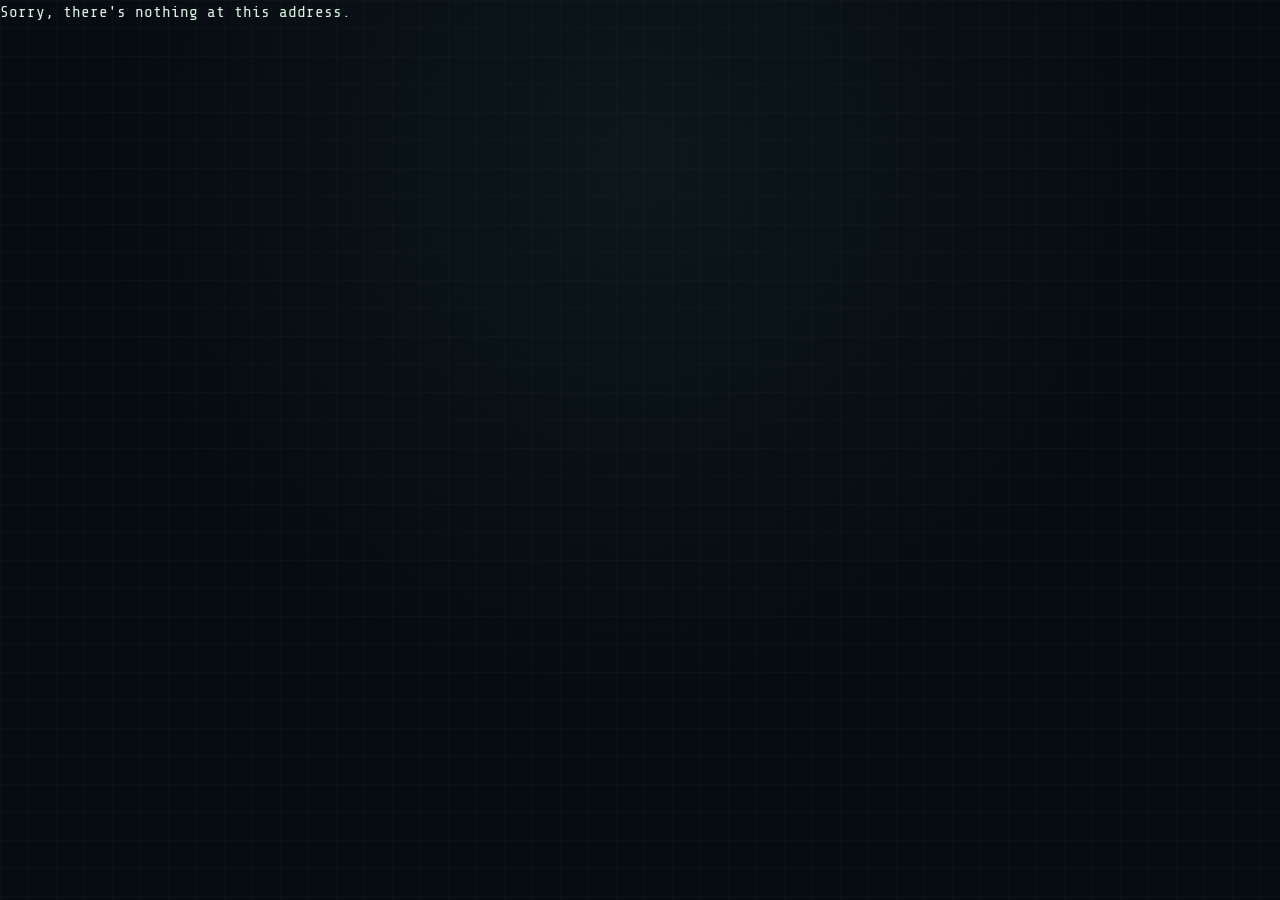
<file: wwwroot/index.html>
<!DOCTYPE html>
<html lang="ja">

<head>
    <meta charset="utf-8" />
    <meta name="viewport" content="width=device-width, initial-scale=1.0" />
    <title>VOID INVADERS</title>
    <base href="/" />
    <link rel="stylesheet" href="css/bootstrap/bootstrap.min.css" />
    <link rel="stylesheet" href="css/app.css?v=4" />
    <link rel="icon" type="image/png" href="favicon.png" />
    <link href="SpaceInvader.styles.css" rel="stylesheet" />
</head>

<body>
    <div id="app">
        <svg class="loading-progress">
            <circle r="40%" cx="50%" cy="50%" />
            <circle r="40%" cx="50%" cy="50%" />
        </svg>
        <div class="loading-progress-text"></div>
    </div>

    <div id="blazor-error-ui">
        An unhandled error has occurred.
        <a href="" class="reload">Reload</a>
        <a class="dismiss">🗙</a>
    </div>
    <script src="_framework/blazor.webassembly.js"></script>
    <script src="js/void-invaders.js?v=2"></script>
</body>

</html>
</file>
<file: wwwroot/css/app.css>
@import url('https://fonts.googleapis.com/css2?family=Share+Tech+Mono&family=Space+Mono:wght@400;700&display=swap');

:root {
    --ink: #d8f3df;
    --green: #78ff96;
    --hot: #ff5c72;
    --amber: #ffd166;
    --navy: #070b12;
    --panel: #111722;
}

* { box-sizing: border-box; }
html, body { margin: 0; min-height: 100%; background: var(--navy); }
body {
    color: var(--ink);
    font-family: 'Share Tech Mono', monospace;
    overflow-x: hidden;
    background:
        radial-gradient(circle at 50% 18%, rgba(38, 92, 69, .16), transparent 34rem),
        linear-gradient(rgba(255,255,255,.018) 1px, transparent 1px),
        linear-gradient(90deg, rgba(255,255,255,.014) 1px, transparent 1px), #070b12;
    background-size: auto, 28px 28px, 28px 28px, auto;
}
button { font: inherit; }

.arcade-shell { width: min(100%, 880px); margin: 0 auto; padding: 28px 24px 24px; user-select: none; -webkit-user-select: none; -webkit-touch-callout: none; }
.game-header { display: flex; align-items: flex-end; justify-content: space-between; margin-bottom: 18px; }
.eyebrow { color: #708078; font-size: 11px; letter-spacing: .24em; }
.brand-lockup h1 { margin: 3px 0 0; font-family: 'Space Mono', monospace; font-size: clamp(27px, 4vw, 42px); line-height: 1; letter-spacing: -.08em; color: #f4fff6; }
.brand-lockup h1 span { color: var(--green); text-shadow: 0 0 18px rgba(120,255,150,.34); }
.status-pill { color: #789082; border: 1px solid #26362d; padding: 8px 11px; font-size: 10px; letter-spacing: .14em; }
.status-pill i { width: 6px; height: 6px; display: inline-block; margin-right: 6px; border-radius: 50%; background: var(--green); box-shadow: 0 0 8px var(--green); animation: pulse 2s infinite; }

.cabinet { position: relative; padding: 18px 20px 12px; border: 1px solid #303946; border-radius: 10px 10px 20px 20px; background: linear-gradient(145deg, #1c2430, #0d121a 60%); box-shadow: 0 28px 70px #000, inset 0 1px 0 rgba(255,255,255,.08); }
.cabinet-screw { position: absolute; top: 8px; width: 5px; height: 5px; border-radius: 50%; background: #57606b; box-shadow: inset 1px 1px #9299a0; }
.cabinet-screw.top-left { left: 9px; } .cabinet-screw.top-right { right: 9px; }
.screen-bezel { width: min(100%, 650px); margin: 0 auto; padding: 10px; background: #030506; border: 1px solid #363f49; border-radius: 14px; box-shadow: inset 0 0 18px #000; }
.screen-wrap { position: relative; overflow: hidden; border-radius: 7px; background: #010403; aspect-ratio: 9 / 10; }
#gameCanvas { display: block; width: 100%; height: 100%; outline: none; image-rendering: pixelated; cursor: pointer; }
.crt-glass { position: absolute; inset: 0; pointer-events: none; border-radius: inherit; background: repeating-linear-gradient(0deg, rgba(0,0,0,.11) 0, rgba(0,0,0,.11) 1px, transparent 1px, transparent 4px), radial-gradient(ellipse at center, transparent 54%, rgba(0,0,0,.5) 100%); box-shadow: inset 0 0 35px rgba(0,0,0,.8), inset 0 0 3px rgba(164,255,186,.4); mix-blend-mode: multiply; }
.cabinet-label { display: flex; justify-content: center; gap: 22px; margin: -4px 0 10px; color: #5e6b63; font-size: 9px; letter-spacing: .22em; }
.cabinet-label b { color: var(--hot); }

.control-deck { width: min(520px, 90%); margin: 20px auto 0; display: grid; grid-template-columns: 1fr 1.25fr 1fr; align-items: center; gap: 24px; }
.control-button, .fire-button { user-select: none; -webkit-user-select: none; touch-action: none; color: var(--ink); cursor: pointer; border: 0; }
.control-button { display: flex; align-items: center; justify-content: center; gap: 8px; background: transparent; }
.keycap { width: 42px; height: 35px; display: grid; place-items: center; border: 1px solid #3b4b42; border-bottom-width: 3px; border-radius: 4px; background: #141c1a; font-size: 18px; transition: .08s; }
.control-button small { color: #65736b; font-size: 9px; letter-spacing: .15em; }
.control-button:active .keycap, .control-button.active .keycap { transform: translateY(2px); border-bottom-width: 1px; color: var(--green); box-shadow: 0 0 16px rgba(120,255,150,.16); }
.fire-button { width: 92px; height: 58px; justify-self: center; border-radius: 50%; background: radial-gradient(circle at 40% 30%, #ff8091, #ba263d 68%); border: 4px solid #251319; box-shadow: 0 5px 0 #671626, 0 10px 22px #000; transition: .08s; }
.fire-button span, .fire-button small { display: block; line-height: 1.1; }
.fire-button span { font-weight: bold; letter-spacing: .12em; }
.fire-button small { color: #5d101d; font-size: 8px; margin-top: 3px; }
.fire-button:active, .fire-button.active { transform: translateY(4px); box-shadow: 0 1px 0 #671626, 0 5px 12px #000; }
.fire-button.auto { background: radial-gradient(circle at 40% 30%, #a5ffb9, #2e9c50 68%); box-shadow: 0 5px 0 #17582c, 0 0 24px rgba(120,255,150,.25); }
.fire-button.auto small { color: #123e20; }
.instructions { margin: -4px 0 14px; text-align: center; color: #647169; font-size: 11px; letter-spacing: .08em; }
.instructions p { margin: 6px 0; }.instructions span { color: #b0c6b7; }
.instructions .credit { color: #404d46; font-size: 9px; letter-spacing: .18em; }

#blazor-error-ui { display: none; }
.loading-progress { display: block; margin: 40vh auto 0; }
@keyframes pulse { 50% { opacity: .35; } }

@media (max-width: 600px) {
    .arcade-shell { padding: 16px 10px; }
    .status-pill { display: none; }
    .cabinet { padding: 12px 10px 9px; }
    .screen-bezel { padding: 6px; }
    .control-deck { gap: 8px; margin-top: 15px; }
    .control-button { flex-direction: column; gap: 3px; }
    .fire-button { width: 78px; height: 50px; }
    .instructions { font-size: 9px; }
}

@media (max-height: 900px) and (min-width: 601px) {
    .arcade-shell { width: 700px; padding-top: 12px; }
    .game-header { margin-bottom: 10px; }
    .screen-bezel { width: 510px; }
    .control-deck { margin-top: 12px; }
    .instructions { margin-bottom: 8px; }
}
</file>
